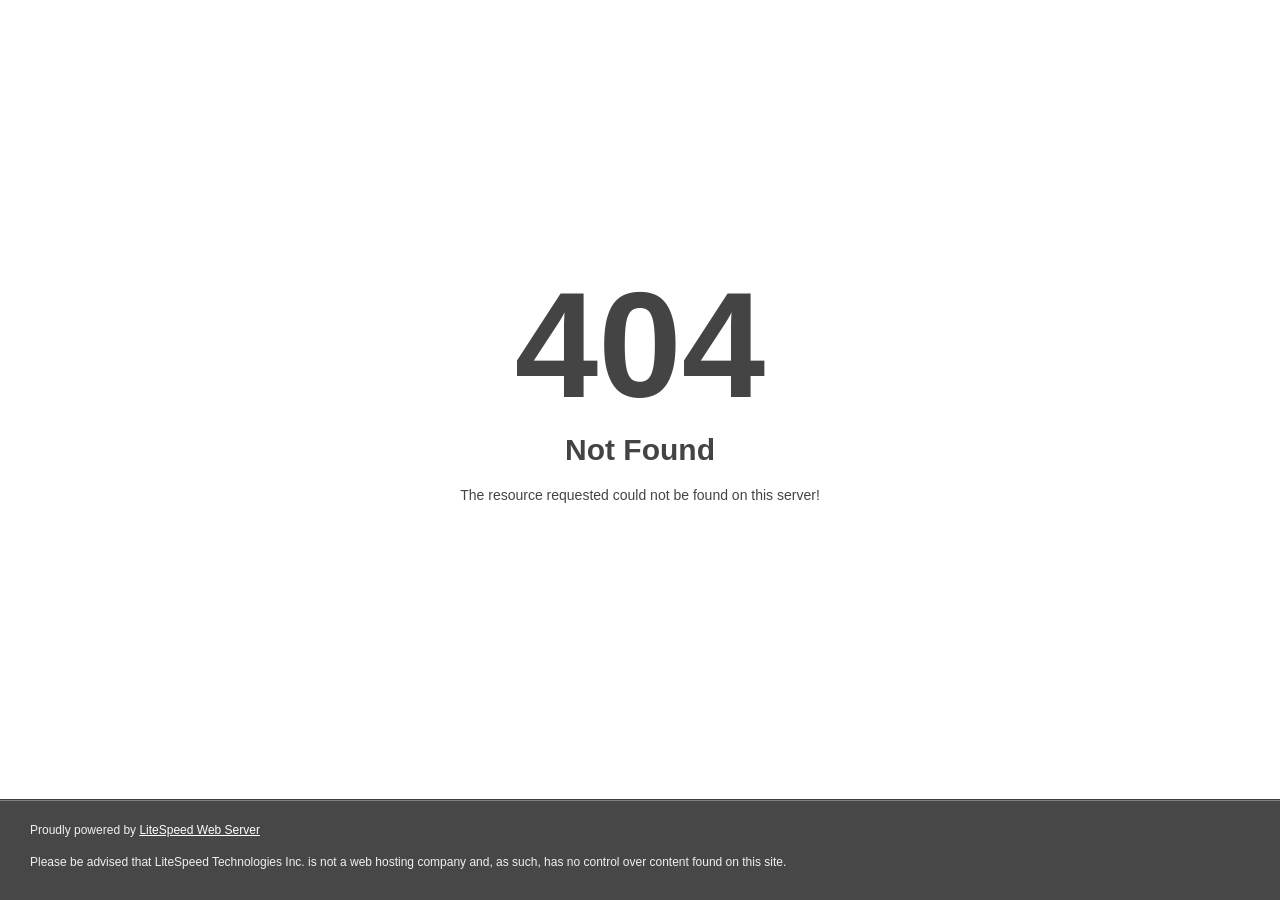
<file: jquery.themepunch.revolution.html>
<!DOCTYPE html>
<html style="height:100%">
<head>
<meta name="viewport" content="width=device-width, initial-scale=1, shrink-to-fit=no">
<title> 404 Not Found
</title></head>
<body style="color: #444; margin:0;font: normal 14px/20px Arial, Helvetica, sans-serif; height:100%; background-color: #fff;">
<div style="height:auto; min-height:100%; ">     <div style="text-align: center; width:800px; margin-left: -400px; position:absolute; top: 30%; left:50%;">
        <h1 style="margin:0; font-size:150px; line-height:150px; font-weight:bold;">404</h1>
<h2 style="margin-top:20px;font-size: 30px;">Not Found
</h2>
<p>The resource requested could not be found on this server!</p>
</div></div><div style="color:#f0f0f0; font-size:12px;margin:auto;padding:0px 30px 0px 30px;position:relative;clear:both;height:100px;margin-top:-101px;background-color:#474747;border-top: 1px solid rgba(0,0,0,0.15);box-shadow: 0 1px 0 rgba(255, 255, 255, 0.3) inset;">
<br>Proudly powered by  <a style="color:#fff;" href="http://www.litespeedtech.com/error-page">LiteSpeed Web Server</a><p>Please be advised that LiteSpeed Technologies Inc. is not a web hosting company and, as such, has no control over content found on this site.</p></div></body></html>
</file>
